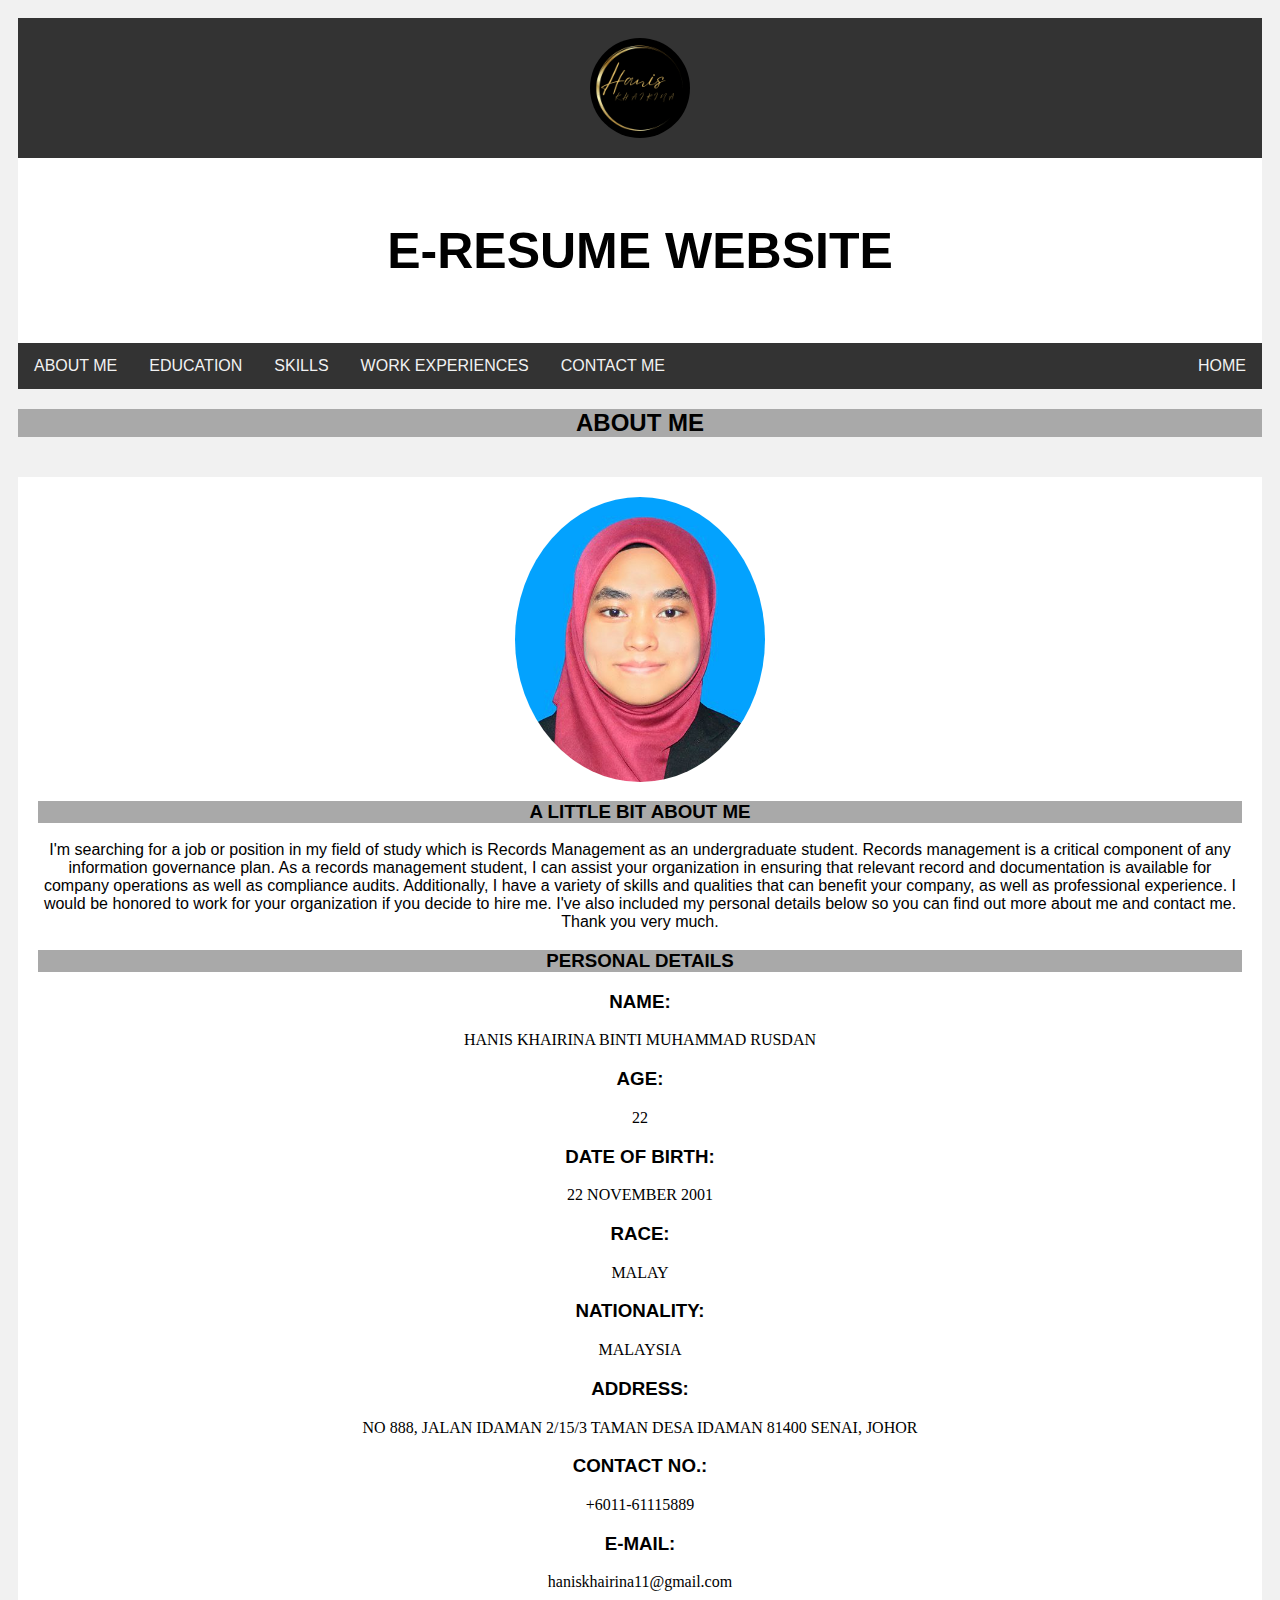
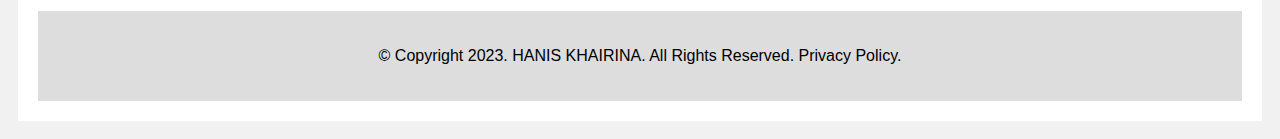
<file: aboutme.html>
<!DOCTYPE html>
<html lang="en">
<head>
    <meta charset="UTF-8">
    <meta name="viewport" content="width=device-width, initial-scale=1.0">
    <title>Document</title>
</head>
<body></body>

</body>
</html>



<!DOCTYPE html>
<html>
  <head>
    <style>
      /* Header styles */
      header {
        background-color: #333;
        padding: 20px;
        color: #fff;
      }

      /* Logo styles */
      .logo {
        max-width: 100px;
      }
    </style>
  </head>

  <body>
    <header>
      <img src="Logo Hanis.png" alt="Logo" class="logo">
    </header>

  </body>
</html>

<!DOCTYPE html>
<html>
<head>
<style>
img {
  display: block;
  margin-left: auto;
  margin-right: auto;
}
</style>
</head>
<body>

  <!DOCTYPE html>
  <html>
  <head>
  <style>
  img {
    border-radius: 50%;
  }
  </style>
  </head>
  <body>



<!DOCTYPE html>
<html>
<head>
<style>
ul {
  list-style-type: none;
  margin: 0;
  padding: 0;
  overflow: hidden;
  background-color: #333;
}

li {
  float: left;
}

li a {
  display: block;
  color: white;
  text-align: center;
  padding: 14px 16px;
  text-decoration: none;
}

li a:hover:not(.active) {
  background-color: #111;
}

.active {
  background-color: #04AA6D;
}
</style>
</head>
<body>


<style>
* {
  box-sizing: border-box;
}

body {
  font-family: Arial;
  padding: 10px;
  background: #f1f1f1;
}

/* Header/Blog Title */
.header {
  padding: 30px;
  text-align: center;
  background: white;
}

.header h1 {
  font-size: 50px;
}

/* Style the top navigation bar */
.topnav {
  overflow: hidden;
  background-color: #333;
}

/* Style the topnav links */
.topnav a {
  float: left;
  display: block;
  color: #f2f2f2;
  text-align: center;
  padding: 14px 16px;
  text-decoration: none;
}

/* Change color on hover */
.topnav a:hover {
  background-color: #ddd;
  color: black;
}

/* Create two unequal columns that floats next to each other */
/* Left column */
.leftcolumn {   
  float: left;
  width: 100%;
}

/* Right column */
.rightcolumn {
  float: left;
  width: 100%;
  background-color: #f1f1f1;
  padding-left: 20px;
}

/* Fake image */
.fakeimg {
  background-color: #aaa;
  width: 100%;
  padding: 20px;
}

/* Add a card effect for articles */
.card {
  background-color: white;
  padding: 20px;
  margin-top: 20px;
}

/* Clear floats after the columns */
.row::after {
  content: "";
  display: table;
  clear: both;
}

/* Footer */
.footer {
  padding: 20px;
  text-align: center;
  background: #ddd;
  margin-top: 20px;
}

/* Responsive layout - when the screen is less than 800px wide, make the two columns stack on top of each other instead of next to each other */
@media screen and (max-width: 800px) {
  .leftcolumn, .rightcolumn {   
    width: 100%;
    padding: 0;
  }
}

/* Responsive layout - when the screen is less than 400px wide, make the navigation links stack on top of each other instead of next to each other */
@media screen and (max-width: 400px) {
  .topnav a {
    float: none;
    width: 100%;
  }
}
</style>
</head>
<body>

<div class="header">
  <h1>E-RESUME WEBSITE</h1>
</div>


<div class="topnav">
  <a href="aboutme.html">ABOUT ME</a>
  <a href="education.html">EDUCATION</a>
  <a href="skills.html">SKILLS</a>
  <a href="workexperiences.html">WORK EXPERIENCES</a>
  <a href="contactme.html">CONTACT ME</a>
  <a href="index.html" style="float:right">HOME</a>
</div>


<!DOCTYPE html>
<html>
<head>
<style>
img {
  display: block;
  margin-left: auto;
  margin-right: auto;
}
</style>
</head>
<body>


<h2 style="background-color: darkgrey;">ABOUT ME</h2>

<div class="row">
    <div class="leftcolumn">
      <div class="card">
        <img src="image nis.jpg" alt= "nis" width="250" height="285">



        <!DOCTYPE html>
        <html>
        <head>
        <style>
        h3 {
          text-align: center;
        }
        h2 {
          text-align: center;
        }
        p {
          text-align: center;
        }
        </style>
        </head>
        <body>

      

          <h3 style="background-color: darkgrey;">A LITTLE BIT ABOUT ME</h3>
          <p style="font-family: Verdana, Geneva, Tahoma, sans-serif;">I'm searching for a job or position in my field of study which is Records Management as an undergraduate student. 
            Records management is a critical component of any information governance plan.
            As a records management student, I can assist your organization in ensuring that relevant record and documentation is available for company operations as well as compliance audits.
            Additionally, I have a variety of skills and qualities that can benefit your company, as well as professional experience.
            I would be honored to work for your organization if you decide to hire me. 
            I've also included my personal details below so you can find out more about me and contact me.
            Thank you very much.</p>        


<h3 style="background-color: darkgrey;">PERSONAL DETAILS</h3>

<h3 style="font-family: Verdana, Geneva, Tahoma, sans-serif;">NAME:</h3>
<p style="font-family: cursive;">HANIS KHAIRINA BINTI MUHAMMAD RUSDAN</P>

<h3 style="font-family: Verdana, Geneva, Tahoma, sans-serif;">AGE:</h3>
<P style="font-family: cursive;">22</P>

<h3 style="font-family: Verdana, Geneva, Tahoma, sans-serif;">DATE OF BIRTH:</h3>
<p style="font-family: cursive;">22 NOVEMBER 2001</p>

<h3 style="font-family: Verdana, Geneva, Tahoma, sans-serif;">RACE:</h3>
<p style="font-family: cursive;">MALAY</p>

<h3 style="font-family: Verdana, Geneva, Tahoma, sans-serif;">NATIONALITY:</h3>
<P style="font-family: cursive;">MALAYSIA</p>

<h3 style="font-family: Verdana, Geneva, Tahoma, sans-serif;">ADDRESS:</h3>
<P style="font-family: cursive;"> NO 888, JALAN IDAMAN 2/15/3 TAMAN DESA IDAMAN 81400 SENAI, JOHOR</P>

<h3 style="font-family: Verdana, Geneva, Tahoma, sans-serif;">CONTACT NO.:</h3>
<P style="font-family: cursive;">+6011-61115889</P>

<h3 style="font-family: Verdana, Geneva, Tahoma, sans-serif;">E-MAIL:</h3>
<P style="font-family: cursive;">haniskhairina11@gmail.com</P>


</body>
</html>


<div class="footer">
  <p> &copy; Copyright 2023. HANIS KHAIRINA. All Rights Reserved. Privacy Policy. </p>
  </footer> </div>


</body>
</html>
</file>
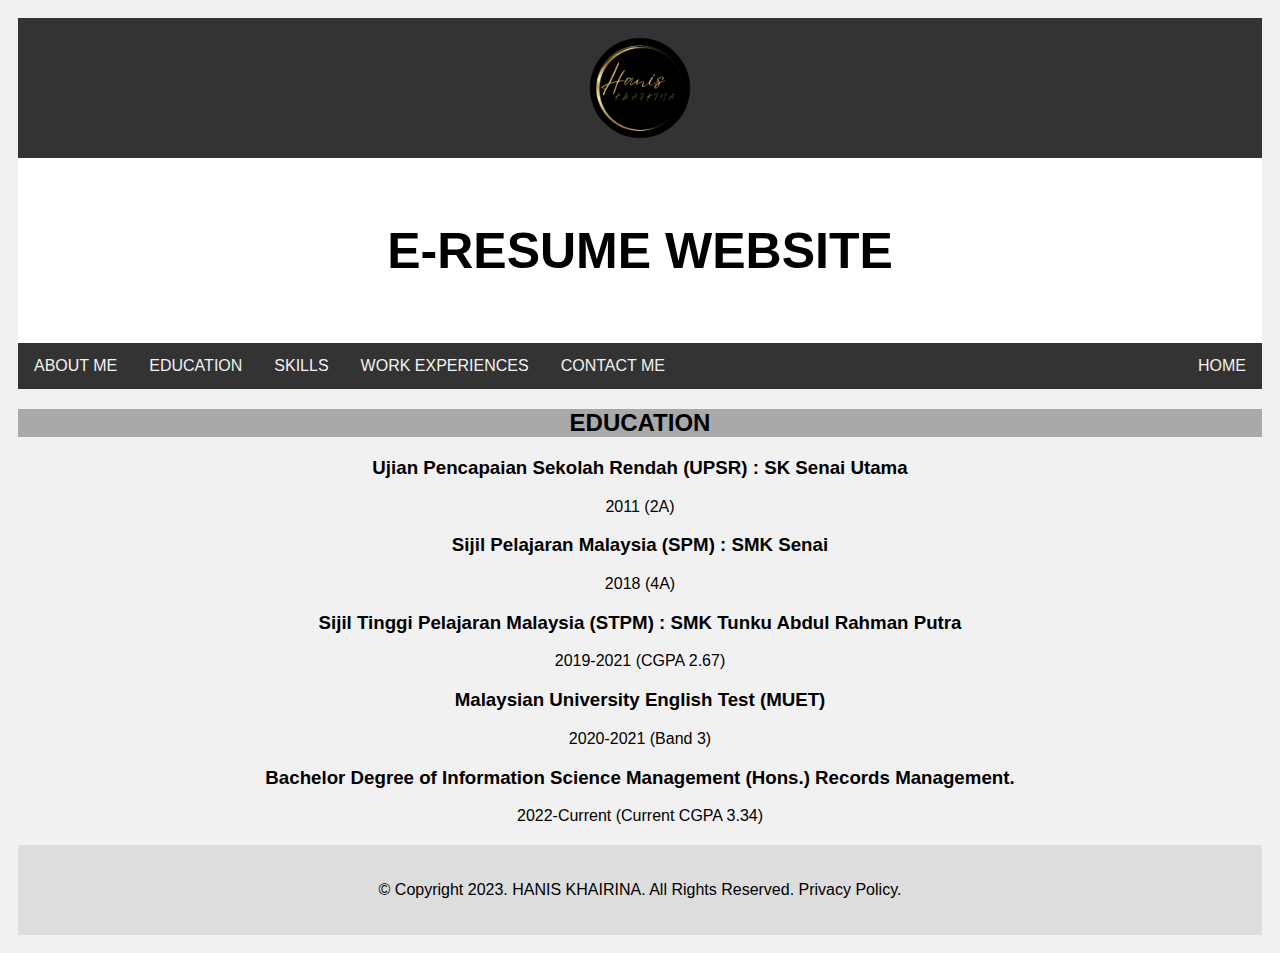
<file: education.html>
<!DOCTYPE html>
<html lang="en">
<head>
    <meta charset="UTF-8">
    <meta name="viewport" content="width=device-width, initial-scale=1.0">
    <title>Document</title>
</head>
<body>
  
 
  <!DOCTYPE html>
  <html>
    <head>
      <style>
        /* Header styles */
        header {
          background-color: #333;
          padding: 20px;
          color: #fff;
        }
  
        /* Logo styles */
        .logo {
          max-width: 100px;
        }
      </style>
    </head>
  
    <body>
      <header>
        <img src="Logo Hanis.png" alt="Logo" class="logo">
      </header>
  
    </body>
  </html>

  <!DOCTYPE html>
  <html>
  <head>
  <style>
  img {
    display: block;
    margin-left: auto;
    margin-right: auto;
  }
  </style>
  </head>
  <body>
  
    <!DOCTYPE html>
    <html>
    <head>
    <style>
    img {
      border-radius: 50%;
    }
    </style>
    </head>
    <body>




  <!DOCTYPE html>
  <html>
  <head>
  <style>
  ul {
    list-style-type: none;
    margin: 0;
    padding: 0;
    overflow: hidden;
    background-color: #333;
  }
  
  li {
    float: left;
  }
  
  li a {
    display: block;
    color: white;
    text-align: center;
    padding: 14px 16px;
    text-decoration: none;
  }
  
  li a:hover:not(.active) {
    background-color: #111;
  }
  
  .active {
    background-color: #04AA6D;
  }
  </style>
  </head>
  <body>
  
  
  <style>
  * {
    box-sizing: border-box;
  }
  
  body {
    font-family: Arial;
    padding: 10px;
    background: #f1f1f1;
  }
  
  /* Header/Blog Title */
  .header {
    padding: 30px;
    text-align: center;
    background: white;
  }
  
  .header h1 {
    font-size: 50px;
  }
  
  /* Style the top navigation bar */
  .topnav {
    overflow: hidden;
    background-color: #333;
  }
  
  /* Style the topnav links */
  .topnav a {
    float: left;
    display: block;
    color: #f2f2f2;
    text-align: center;
    padding: 14px 16px;
    text-decoration: none;
  }
  
  /* Change color on hover */
  .topnav a:hover {
    background-color: #ddd;
    color: black;
  }
  
  /* Create two unequal columns that floats next to each other */
  /* Left column */
  .leftcolumn {   
    float: left;
    width: 75%;
  }
  
  /* Right column */
  .rightcolumn {
    float: left;
    width: 25%;
    background-color: #f1f1f1;
    padding-left: 20px;
  }
  
  /* Fake image */
  .fakeimg {
    background-color: #aaa;
    width: 100%;
    padding: 20px;
  }
  
  /* Add a card effect for articles */
  .card {
    background-color: white;
    padding: 20px;
    margin-top: 20px;
  }
  
  /* Clear floats after the columns */
  .row::after {
    content: "";
    display: table;
    clear: both;
  }
  
  /* Footer */
  .footer {
    padding: 20px;
    text-align: center;
    background: #ddd;
    margin-top: 20px;
  }
  
  /* Responsive layout - when the screen is less than 800px wide, make the two columns stack on top of each other instead of next to each other */
  @media screen and (max-width: 800px) {
    .leftcolumn, .rightcolumn {   
      width: 100%;
      padding: 0;
    }
  }
  
  /* Responsive layout - when the screen is less than 400px wide, make the navigation links stack on top of each other instead of next to each other */
  @media screen and (max-width: 400px) {
    .topnav a {
      float: none;
      width: 100%;
    }
  }
  </style>
  </head>
  <body>
  
  <div class="header">
    <h1>E-RESUME WEBSITE</h1>
  </div>
  
  
  <div class="topnav">
    <a href="aboutme.html">ABOUT ME</a>
    <a href="education.html">EDUCATION</a>
    <a href="skills.html">SKILLS</a>
    <a href="workexperiences.html">WORK EXPERIENCES</a>
    <a href="contactme.html">CONTACT ME</a>
    <a href="index.html" style="float:right">HOME</a>
  </div>

  <!DOCTYPE html>
  <html>
  <head>
  <style>
  h3 {
    text-align: center;
  }
  h2 {
    text-align: center;
  }
  p {
    text-align: center;
  }
  </style>
  </head>
  <body>


  <h2 style="background-color: darkgrey;">EDUCATION</h2>
  <h3 style="font-family: Verdana, Geneva, Tahoma, sans-serif;">Ujian Pencapaian Sekolah Rendah (UPSR) : SK Senai Utama</h3>
  <p style="font-family: Verdana, Geneva, Tahoma, sans-serif;">2011 (2A)</p>
  <h3 style="font-family: Verdana, Geneva, Tahoma, sans-serif;">Sijil Pelajaran Malaysia (SPM) : SMK Senai</h3>
  <p style="font-family: Verdana, Geneva, Tahoma, sans-serif;">2018 (4A)</p>
  <h3 style="font-family: Verdana, Geneva, Tahoma, sans-serif;">Sijil Tinggi Pelajaran Malaysia (STPM) : SMK Tunku Abdul Rahman Putra</h3>
  <p style="font-family: Verdana, Geneva, Tahoma, sans-serif;">2019-2021 (CGPA 2.67)</p>
  <h3 style="font-family: Verdana, Geneva, Tahoma, sans-serif;">Malaysian University English Test (MUET)</h3>
  <p style="font-family: Verdana, Geneva, Tahoma, sans-serif;">2020-2021 (Band 3)</p>
  <h3 style="font-family: Verdana, Geneva, Tahoma, sans-serif;">Bachelor Degree of Information Science Management (Hons.) Records Management.</h3>
  <p style="font-family: Verdana, Geneva, Tahoma, sans-serif;">2022-Current (Current CGPA 3.34)</p>

 

<div class="footer">
  <p> &copy; Copyright 2023. HANIS KHAIRINA. All Rights Reserved. Privacy Policy. </p>
  </footer> </div>

</body>
</html>
</file>
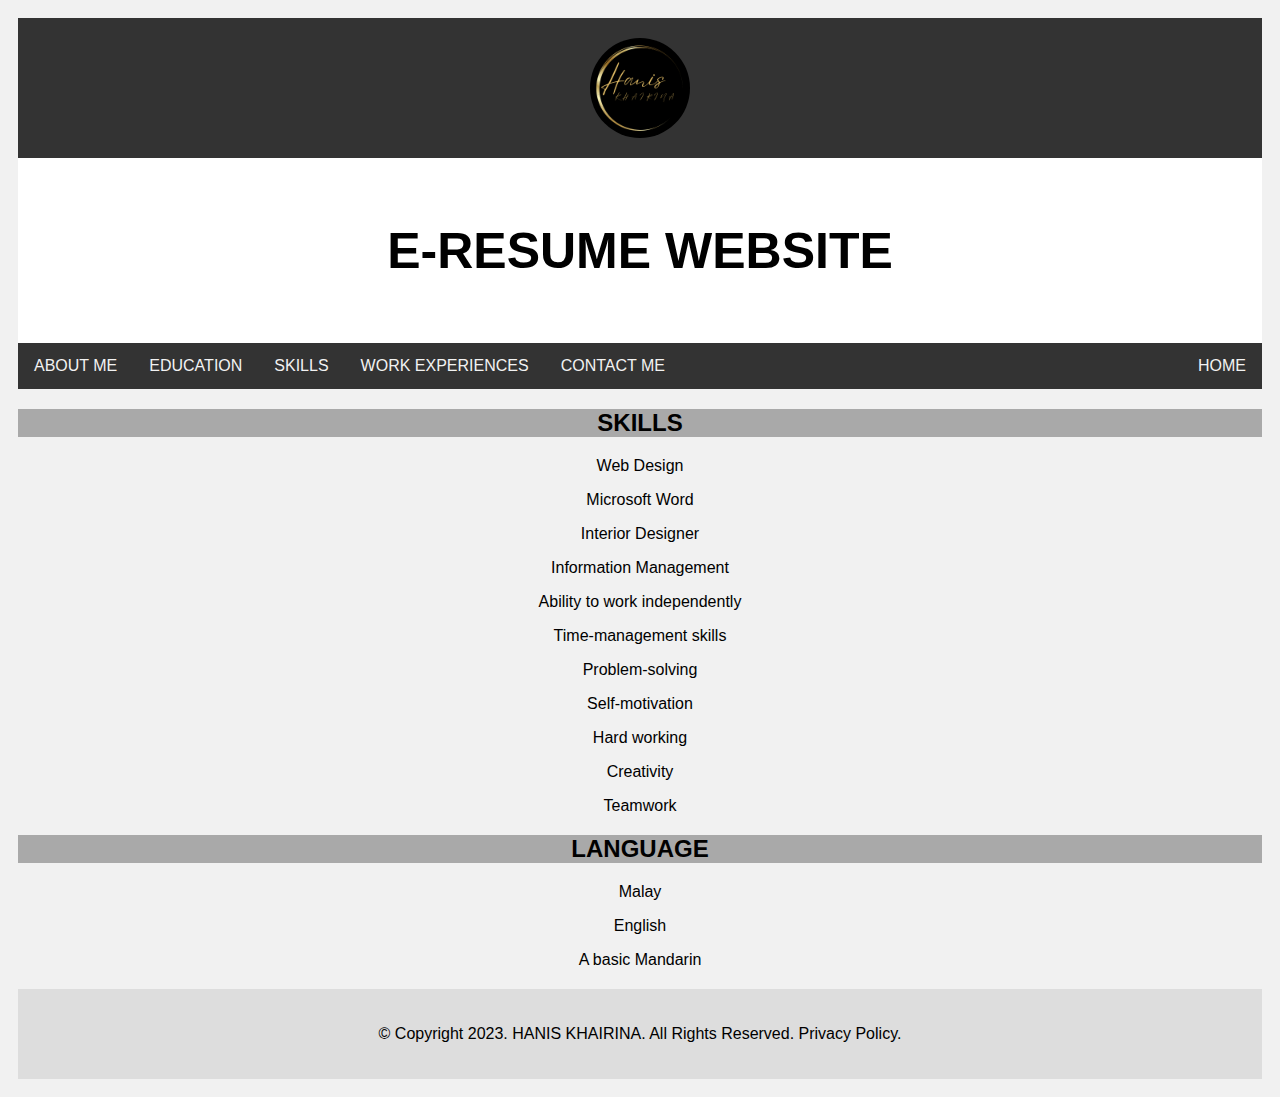
<file: skills.html>
<!DOCTYPE html>
<html lang="en">
<head>
  <meta charset="UTF-8">
  <meta name="viewport" content="width=device-width, initial-scale=1.0">
  <title>Document</title>
</head>
<body>
  

  <!DOCTYPE html>
  <html>
    <head>
      <style>
        /* Header styles */
        header {
          background-color: #333;
          padding: 20px;
          color: #fff;
        }
  
        /* Logo styles */
        .logo {
          max-width: 100px;
        }
      </style>
    </head>
  
    <body>
      <header>
        <img src="Logo Hanis.png" alt="Logo" class="logo">
      </header>
  
    </body>
  </html>

  <!DOCTYPE html>
  <html>
  <head>
  <style>
  img {
    display: block;
    margin-left: auto;
    margin-right: auto;
  }
  </style>
  </head>
  <body>
  
    <!DOCTYPE html>
    <html>
    <head>
    <style>
    img {
      border-radius: 50%;
    }
    </style>
    </head>
    <body>


</body>
</html>

<!DOCTYPE html>
<html>
<head>
<style>
ul {
  list-style-type: none;
  margin: 0;
  padding: 0;
  overflow: hidden;
  background-color: #333;
}

li {
  float: left;
}

li a {
  display: block;
  color: white;
  text-align: center;
  padding: 14px 16px;
  text-decoration: none;
}

li a:hover:not(.active) {
  background-color: #111;
}

.active {
  background-color: #04AA6D;
}
</style>
</head>
<body>


<style>
* {
  box-sizing: border-box;
}

body {
  font-family: Arial;
  padding: 10px;
  background: #f1f1f1;
}

/* Header/Blog Title */
.header {
  padding: 30px;
  text-align: center;
  background: white;
}

.header h1 {
  font-size: 50px;
}

/* Style the top navigation bar */
.topnav {
  overflow: hidden;
  background-color: #333;
}

/* Style the topnav links */
.topnav a {
  float: left;
  display: block;
  color: #f2f2f2;
  text-align: center;
  padding: 14px 16px;
  text-decoration: none;
}

/* Change color on hover */
.topnav a:hover {
  background-color: #ddd;
  color: black;
}

/* Create two unequal columns that floats next to each other */
/* Left column */
.leftcolumn {   
  float: left;
  width: 75%;
}

/* Right column */
.rightcolumn {
  float: left;
  width: 25%;
  background-color: #f1f1f1;
  padding-left: 20px;
}

/* Fake image */
.fakeimg {
  background-color: #aaa;
  width: 100%;
  padding: 20px;
}

/* Add a card effect for articles */
.card {
  background-color: white;
  padding: 20px;
  margin-top: 20px;
}

/* Clear floats after the columns */
.row::after {
  content: "";
  display: table;
  clear: both;
}

/* Footer */
.footer {
  padding: 20px;
  text-align: center;
  background: #ddd;
  margin-top: 20px;
}

/* Responsive layout - when the screen is less than 800px wide, make the two columns stack on top of each other instead of next to each other */
@media screen and (max-width: 800px) {
  .leftcolumn, .rightcolumn {   
    width: 100%;
    padding: 0;
  }
}

/* Responsive layout - when the screen is less than 400px wide, make the navigation links stack on top of each other instead of next to each other */
@media screen and (max-width: 400px) {
  .topnav a {
    float: none;
    width: 100%;
  }
}
</style>
</head>
<body>

<div class="header">
  <h1>E-RESUME WEBSITE</h1>
</div>


<div class="topnav">
  <a href="aboutme.html">ABOUT ME</a>
  <a href="education.html">EDUCATION</a>
  <a href="skills.html">SKILLS</a>
  <a href="workexperiences.html">WORK EXPERIENCES</a>
  <a href="contactme.html">CONTACT ME</a>
  <a href="index.html" style="float:right">HOME</a>
</div>

 

<!DOCTYPE html>
<html>
<head>
<style>
h2 {
  text-align: center;
}
p {
  text-align: center;
}
</style>
</head>
<body>


  <h2 style="background-color: darkgrey;">SKILLS</h2>
<p style="font-family: Verdana, Geneva, Tahoma, sans-serif;">Web Design</p>
<p style="font-family: Verdana, Geneva, Tahoma, sans-serif;">Microsoft Word</p>
<p style="font-family: Verdana, Geneva, Tahoma, sans-serif;">Interior Designer</p>
<p style="font-family: Verdana, Geneva, Tahoma, sans-serif;">Information Management</p>
<p style="font-family: Verdana, Geneva, Tahoma, sans-serif;">Ability to work independently</p>
<p style="font-family: Verdana, Geneva, Tahoma, sans-serif;">Time-management skills</p>
<p style="font-family: Verdana, Geneva, Tahoma, sans-serif;">Problem-solving</p>
<p style="font-family: Verdana, Geneva, Tahoma, sans-serif;">Self-motivation</p>
<p style="font-family: Verdana, Geneva, Tahoma, sans-serif;">Hard working</p>
<p style="font-family: Verdana, Geneva, Tahoma, sans-serif;">Creativity</p>
<p style="font-family: Verdana, Geneva, Tahoma, sans-serif;">Teamwork</p>


    <h2 style="background-color: darkgrey;">LANGUAGE</h2>
    <p style="font-family: Verdana, Geneva, Tahoma, sans-serif;">Malay</p>
    <p style="font-family: Verdana, Geneva, Tahoma, sans-serif;">English</p>
    <p style="font-family: Verdana, Geneva, Tahoma, sans-serif;">A basic Mandarin</p>
   


<div class="footer">
  <p> &copy; Copyright 2023. HANIS KHAIRINA. All Rights Reserved. Privacy Policy. </p>
  </footer> </div>

</body>
</html>
</file>
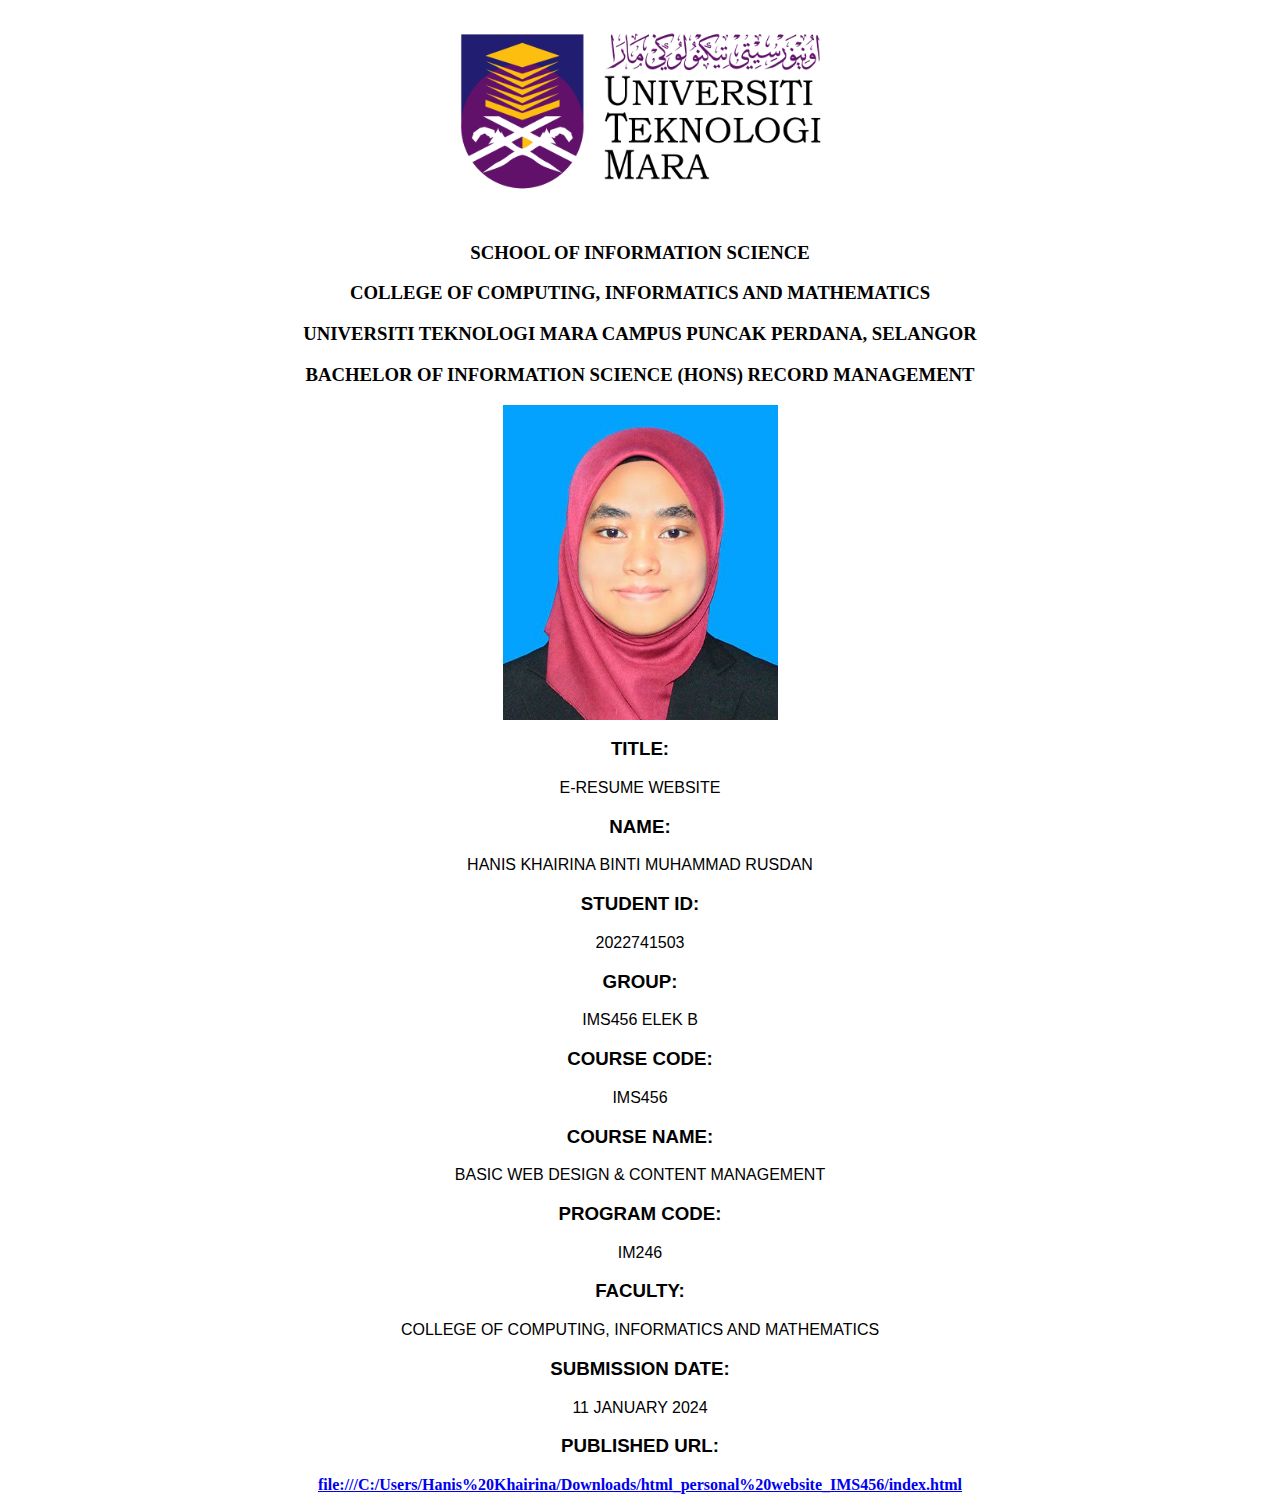
<file: student.html>
<!DOCTYPE html>
<html lang="en">
<head>
    <meta charset="UTF-8">
    <meta name="viewport" content="width=device-width, initial-scale=1.0">
    <title>Document</title>
</head>
<body>



      <!DOCTYPE html>
      <html>
      <head>
      <style>
      img {
        display: block;
        margin-left: auto;
        margin-right: auto;
      }
      </style>
      </head>
      <body>
      
      <div class="row">
            <div class="card">
              <img src="Logo UiTM.png" alt= "nis" width="375" height="215">


    <h3>SCHOOL OF INFORMATION SCIENCE</h3>
    <h3>COLLEGE OF COMPUTING, INFORMATICS AND MATHEMATICS</h3>                
    <h3>UNIVERSITI TEKNOLOGI MARA CAMPUS PUNCAK PERDANA, SELANGOR </h3>
    <h3>BACHELOR OF INFORMATION SCIENCE (HONS) RECORD MANAGEMENT</h3>


    
    <!DOCTYPE html>
    <html>
    <head>
    <style>
    img {
      display: block;
      margin-left: auto;
      margin-right: auto;
    }
    </style>
    </head>
    <body>
    
    <div class="row">
          <div class="card">
            <img src="image nis.jpg" alt= "nis" width="275" height="315">



<!DOCTYPE html>
<html>
<head>
<style>
h3 {
  text-align: center;
}
p {
  text-align: center;
}
</style>
</head>
<body>

</style>
</head>
<body>

</body>
</html>

<h3 style="font-family: Impact, Haettenschweiler, 'Arial Narrow Bold', sans-serif;">TITLE:</h3><p style="font-family: Arial, Helvetica, sans-serif;">E-RESUME WEBSITE</P>
<h3 style="font-family: Impact, Haettenschweiler, 'Arial Narrow Bold', sans-serif;">NAME:</h3><p style="font-family: Arial, Helvetica, sans-serif;">HANIS KHAIRINA BINTI MUHAMMAD RUSDAN</P>
<h3 style="font-family: Impact, Haettenschweiler, 'Arial Narrow Bold', sans-serif;">STUDENT ID:</h3><P style="font-family: Arial, Helvetica, sans-serif;">2022741503</P>
<h3 style="font-family: Impact, Haettenschweiler, 'Arial Narrow Bold', sans-serif;">GROUP:</h3><P style="font-family: Arial, Helvetica, sans-serif;">IMS456 ELEK B</P>
<h3 style="font-family: Impact, Haettenschweiler, 'Arial Narrow Bold', sans-serif;">COURSE CODE:</h3><P style="font-family: Arial, Helvetica, sans-serif;">IMS456</P>
<h3 style="font-family: Impact, Haettenschweiler, 'Arial Narrow Bold', sans-serif;">COURSE NAME:</h3><P style="font-family: Arial, Helvetica, sans-serif;"> BASIC WEB DESIGN & CONTENT MANAGEMENT</P>
<h3 style="font-family: Impact, Haettenschweiler, 'Arial Narrow Bold', sans-serif;">PROGRAM CODE:</h3><P style="font-family: Arial, Helvetica, sans-serif;">IM246</P>
<h3 style="font-family: Impact, Haettenschweiler, 'Arial Narrow Bold', sans-serif;">FACULTY:</h3><p style="font-family: Arial, Helvetica, sans-serif;">COLLEGE OF COMPUTING, INFORMATICS AND MATHEMATICS</p>
<h3 style="font-family: Impact, Haettenschweiler, 'Arial Narrow Bold', sans-serif;">SUBMISSION DATE:</h3><p style="font-family: Arial, Helvetica, sans-serif;">11 JANUARY 2024</P>
<h3 style="font-family: Impact, Haettenschweiler, 'Arial Narrow Bold', sans-serif;">PUBLISHED URL:</h3><P style="font-family: Arial, Helvetica, sans-serif;"><p><b><a href="index.html" target="_blank">file:///C:/Users/Hanis%20Khairina/Downloads/html_personal%20website_IMS456/index.html</a></b></p></P>

</body>
</html>
</file>
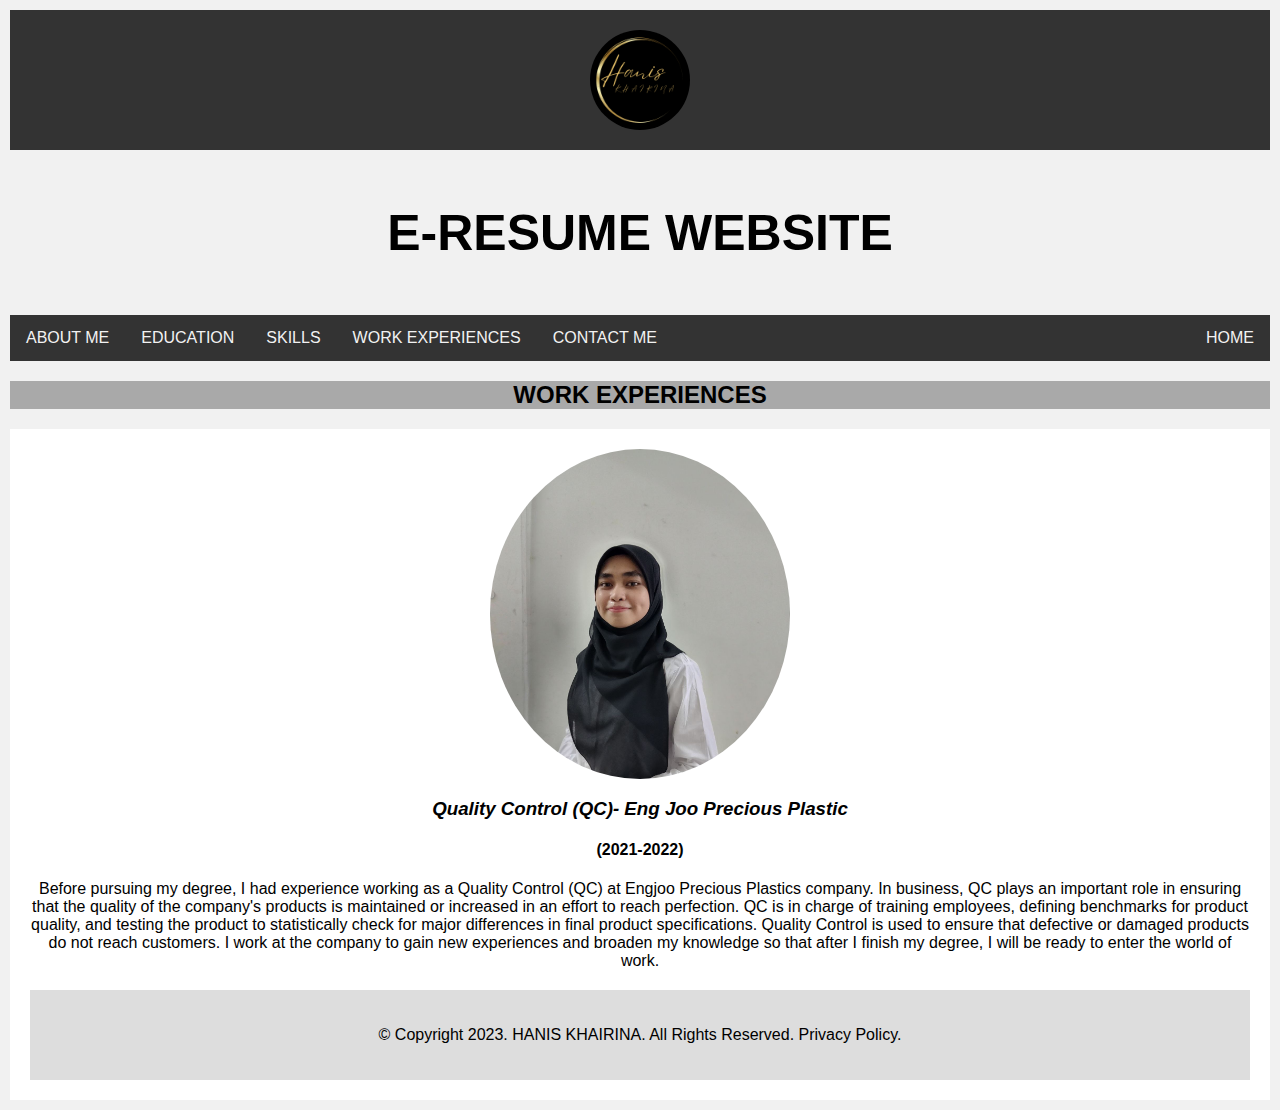
<file: workexperiences.html>
<!DOCTYPE html>
<html lang="en">
<head>
    <meta charset="UTF-8">
    <meta name="viewport" content="width=device-width, initial-scale=1.0">
    <title>Document</title>
</head>
<body>
    



  <!DOCTYPE html>
  <html>
    <head>
      <style>
        /* Header styles */
        header {
          background-color: #333;
          padding: 20px;
          color: #fff;
        }
  
        /* Logo styles */
        .logo {
          max-width: 100px;
        }
      </style>
    </head>
  
    <body>
      <header>
        <img src="Logo Hanis.png" alt="Logo" class="logo">
      </header>
  
    </body>
  </html>

  <!DOCTYPE html>
  <html>
  <head>
  <style>
  img {
    display: block;
    margin-left: auto;
    margin-right: auto;
  }
  </style>
  </head>
  <body>
  
    <!DOCTYPE html>
    <html>
    <head>
    <style>
    img {
      border-radius: 50%;
    }
    </style>
    </head>
    <body>





</body>
</html>

<!DOCTYPE html>
<html>
<head>
<style>
ul {
  list-style-type: none;
  margin: 0;
  padding: 0;
  overflow: hidden;
  background-color: #333;
}

li {
  float: left;
}

li a {
  display: block;
  color: white;
  text-align: center;
  padding: 14px 16px;
  text-decoration: none;
}

li a:hover:not(.active) {
  background-color: #111;
}

.active {
  background-color: #04AA6D;
}
</style>
</head>
<body>


<style>
* {
  box-sizing: border-box;
}

body {
  font-family: Arial;
  padding: 10px;
  background: #f1f1f1;
}

/* Header/Blog Title */
.header {
  padding: 30px;
  text-align: center;
  background: white;
}

.header h1 {
  font-size: 50px;
}

/* Style the top navigation bar */
.topnav {
  overflow: hidden;
  background-color: #333;
}

/* Style the topnav links */
.topnav a {
  float: left;
  display: block;
  color: #f2f2f2;
  text-align: center;
  padding: 14px 16px;
  text-decoration: none;
}

/* Change color on hover */
.topnav a:hover {
  background-color: #ddd;
  color: black;
}

/* Create two unequal columns that floats next to each other */
/* Left column */
.leftcolumn {   
  float: left;
  width: 75%;
}

/* Right column */
.rightcolumn {
  float: left;
  width: 25%;
  background-color: #f1f1f1;
  padding-left: 20px;
}

/* Fake image */
.fakeimg {
  background-color: #aaa;
  width: 100%;
  padding: 20px;
}

/* Add a card effect for articles */
.card {
  background-color: white;
  padding: 20px;
  margin-top: 20px;
}

/* Clear floats after the columns */
.row::after {
  content: "";
  display: table;
  clear: both;
}

/* Footer */
.footer {
  padding: 20px;
  text-align: center;
  background: #ddd;
  margin-top: 20px;
}

/* Responsive layout - when the screen is less than 800px wide, make the two columns stack on top of each other instead of next to each other */
@media screen and (max-width: 800px) {
  .leftcolumn, .rightcolumn {   
    width: 100%;
    padding: 0;
  }
}

/* Responsive layout - when the screen is less than 400px wide, make the navigation links stack on top of each other instead of next to each other */
@media screen and (max-width: 400px) {
  .topnav a {
    float: none;
    width: 100%;
  }
}
</style>
</head>
<body>

<div class="header">
  <h1>E-RESUME WEBSITE</h1>
</div>


<div class="topnav">
  <a href="aboutme.html">ABOUT ME</a>
  <a href="education.html">EDUCATION</a>
  <a href="skills.html">SKILLS</a>
  <a href="workexperiences.html">WORK EXPERIENCES</a>
  <a href="contactme.html">CONTACT ME</a>
  <a href="index.html" style="float:right">HOME</a>
</div>


<!DOCTYPE html>
<html lang="en">
<head>
<title>CSS Website Layout</title>
<meta charset="utf-8">
<meta name="viewport" content="width=device-width, initial-scale=1">
<style>
* {
  box-sizing: border-box;
}

body {
  margin: 0;
}

/* Style the header */
.header {
  background-color: #f1f1f1;
  padding: 20px;
  text-align: center;
}

/* Style the top navigation bar */
.topnav {
  overflow: hidden;
  background-color: #333;
}

/* Style the topnav links */
.topnav a {
  float: left;
  display: block;
  color: #f2f2f2;
  text-align: center;
  padding: 14px 16px;
  text-decoration: none;
}

/* Change color on hover */
.topnav a:hover {
  background-color: #ddd;
  color: black;
}

/* Create three equal columns that floats next to each other */
.column {
  float: left;
  width:50%;
  padding: 15px;
}

/* Clear floats after the columns */
.row::after {
  content: "";
  display: table;
  clear: both;
}

/* Responsive layout - makes the three columns stack on top of each other instead of next to each other */
@media screen and (max-width:600px) {
  .column {
    width: 100%;
  }
}
</style>
</head>
<body>


</body>
</html>


<!DOCTYPE html>
<html>
<head>
<style>

h4 {
  text-align: center;
}
h3 {
  text-align: center;
}
h2 {
  text-align: center;
}
p {
  text-align: center;
}
</style>
</head>
<body>


<H2 style="background-color: darkgrey;">WORK EXPERIENCES</H2> 

<div class="row">
  <div class="card">
    <img src="image nis 4.jpg" alt= "nis" width="300" height="330">

       <h3 style="font-family: Verdana, Geneva, Tahoma, sans-serif;"><i>Quality Control (QC)- Eng Joo Precious Plastic</i></h3>
       <h4 style="font-family: Verdana, Geneva, Tahoma, sans-serif;">(2021-2022)</h4>
       <p style="font-family: Verdana, Geneva, Tahoma, sans-serif;">Before pursuing my degree, I had experience working as a Quality Control (QC) at Engjoo Precious Plastics company.
        In business, QC plays an important role in ensuring that the quality of the company's products is maintained or increased in an effort to reach perfection. 
        QC is in charge of training employees, defining benchmarks for product quality, and testing the product to statistically check for major differences in final product specifications. 
        Quality Control is used to ensure that defective or damaged products do not reach customers. 
        I work at the company to gain new experiences and broaden my knowledge so that after I finish my degree, I will be ready to enter the world of work.
       </p>


       <div class="footer">
        <p> &copy; Copyright 2023. HANIS KHAIRINA. All Rights Reserved. Privacy Policy. </p>
        </footer> </div>

</body>
</html>
</file>
